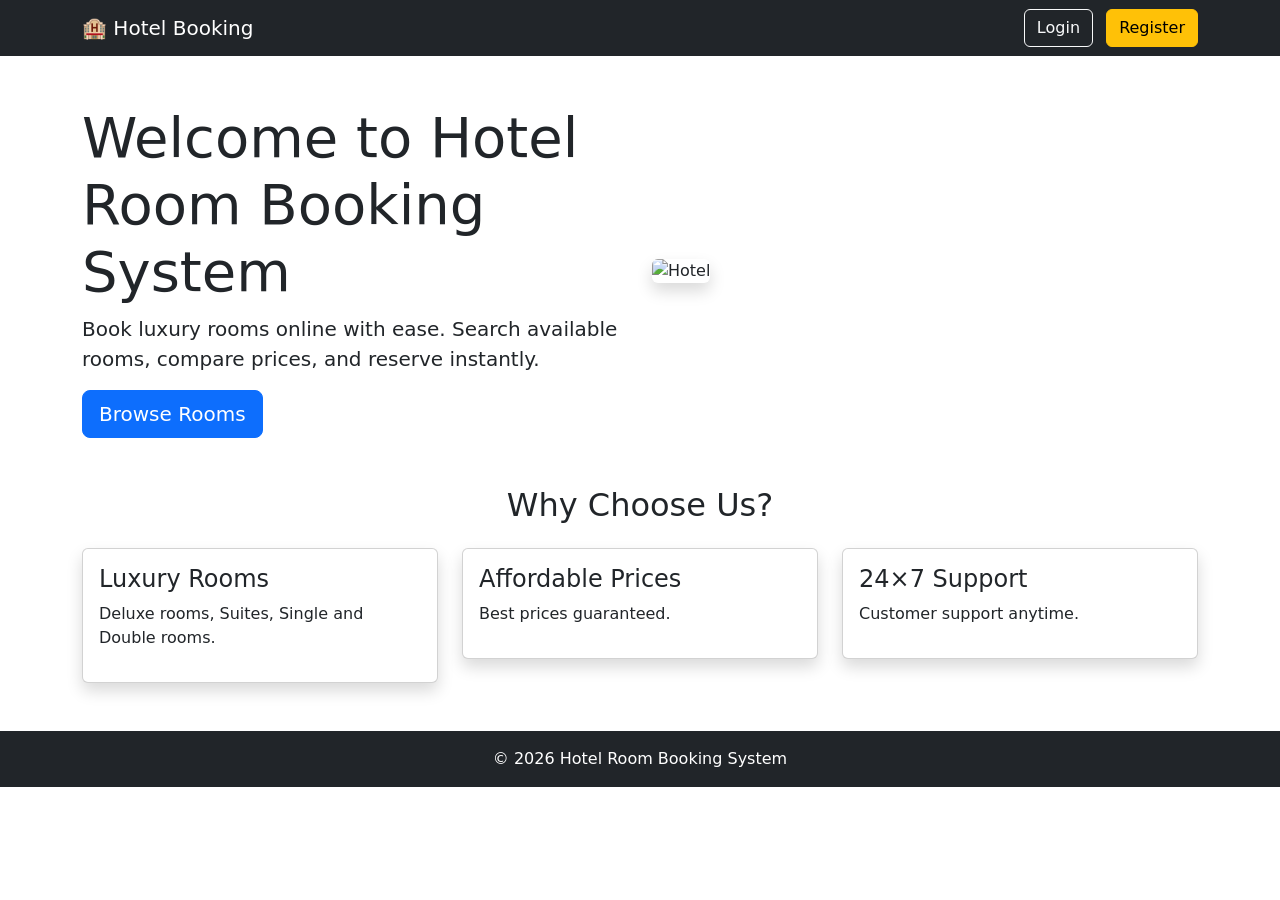
<file: target/classes/templates/index.html>
<!DOCTYPE html>
<html xmlns:th="http://www.thymeleaf.org">

<head>

    <meta charset="UTF-8">

    <meta name="viewport"
          content="width=device-width, initial-scale=1.0">

    <title>Hotel Room Booking</title>

    <link rel="stylesheet"
          th:href="@{/css/style.css}">

    <link href="https://cdn.jsdelivr.net/npm/bootstrap@5.3.3/dist/css/bootstrap.min.css"
          rel="stylesheet">

</head>

<body>

<nav class="navbar navbar-expand-lg navbar-dark bg-dark">

    <div class="container">

        <a class="navbar-brand"
           href="/">🏨 Hotel Booking</a>

        <div>

            <a href="/login"
               class="btn btn-outline-light me-2">
                Login
            </a>

            <a href="/register"
               class="btn btn-warning">
                Register
            </a>

        </div>

    </div>

</nav>

<section class="container mt-5">

    <div class="row align-items-center">

        <div class="col-md-6">

            <h1 class="display-4">

                Welcome to Hotel Room Booking System

            </h1>

            <p class="lead">

                Book luxury rooms online with ease.

                Search available rooms,

                compare prices,

                and reserve instantly.

            </p>

            <a href="/rooms"
               class="btn btn-primary btn-lg">

                Browse Rooms

            </a>

        </div>

        <div class="col-md-6">

            <img th:src="@{/images/hotel.jpg}"
               class="img-fluid rounded shadow"
                alt="Hotel">
        </div>

    </div>

</section>

<section class="container mt-5">

    <h2 class="text-center mb-4">

        Why Choose Us?

    </h2>

    <div class="row">

        <div class="col-md-4">

            <div class="card shadow">

                <div class="card-body">

                    <h4>Luxury Rooms</h4>

                    <p>

                        Deluxe rooms,

                        Suites,

                        Single and Double rooms.

                    </p>

                </div>

            </div>

        </div>

        <div class="col-md-4">

            <div class="card shadow">

                <div class="card-body">

                    <h4>Affordable Prices</h4>

                    <p>

                        Best prices guaranteed.

                    </p>

                </div>

            </div>

        </div>

        <div class="col-md-4">

            <div class="card shadow">

                <div class="card-body">

                    <h4>24×7 Support</h4>

                    <p>

                        Customer support anytime.

                    </p>

                </div>

            </div>

        </div>

    </div>

</section>

<footer class="bg-dark text-white text-center p-3 mt-5">

    © 2026 Hotel Room Booking System

</footer>

</body>

</html>
</file>
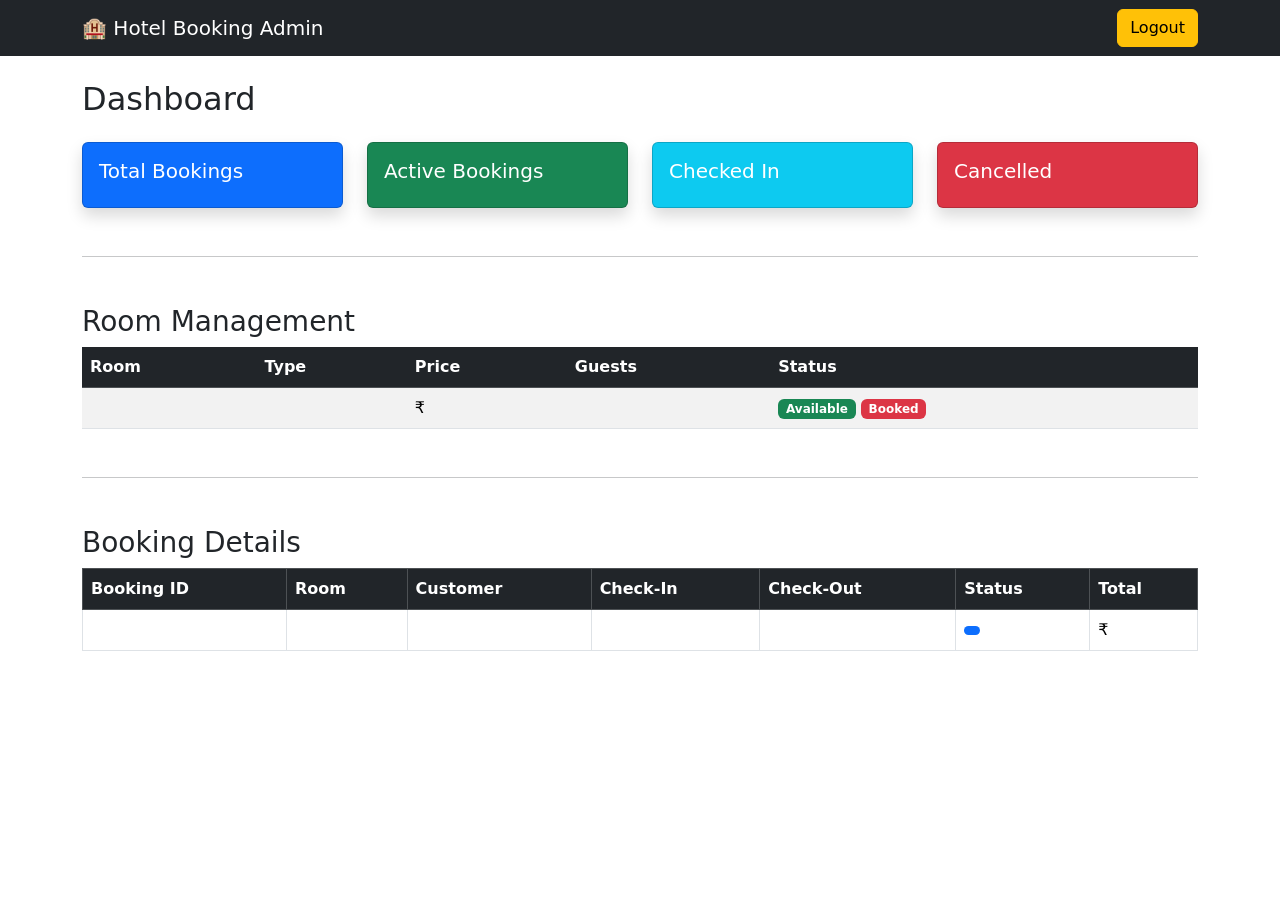
<file: target/classes/templates/admin-dashboard.html>
<!DOCTYPE html>
<html xmlns:th="http://www.thymeleaf.org">

<head>

    <meta charset="UTF-8">

    <meta name="viewport"
          content="width=device-width, initial-scale=1.0">

    <title>Admin Dashboard</title>

    <link href="https://cdn.jsdelivr.net/npm/bootstrap@5.3.3/dist/css/bootstrap.min.css"
          rel="stylesheet">

    <link rel="stylesheet"
          th:href="@{/css/admin.css}">

</head>

<body>

<nav class="navbar navbar-dark bg-dark">

    <div class="container">

        <a class="navbar-brand">

            🏨 Hotel Booking Admin

        </a>

        <a href="/"
           class="btn btn-warning">

            Logout

        </a>

    </div>

</nav>

<div class="container mt-4">

    <h2 class="mb-4">

        Dashboard

    </h2>

    <div class="row">

        <div class="col-md-3">

            <div class="card bg-primary text-white shadow">

                <div class="card-body">

                    <h5>Total Bookings</h5>

                    <h2 th:text="${totalBookings}"></h2>

                </div>

            </div>

        </div>

        <div class="col-md-3">

            <div class="card bg-success text-white shadow">

                <div class="card-body">

                    <h5>Active Bookings</h5>

                    <h2 th:text="${activeBookings}"></h2>

                </div>

            </div>

        </div>

        <div class="col-md-3">

            <div class="card bg-info text-white shadow">

                <div class="card-body">

                    <h5>Checked In</h5>

                    <h2 th:text="${checkedIn}"></h2>

                </div>

            </div>

        </div>

        <div class="col-md-3">

            <div class="card bg-danger text-white shadow">

                <div class="card-body">

                    <h5>Cancelled</h5>

                    <h2 th:text="${cancelled}"></h2>

                </div>

            </div>

        </div>

    </div>

    <hr class="my-5">

    <h3>

        Room Management

    </h3>

    <table class="table table-striped table-hover">

        <thead class="table-dark">

        <tr>

            <th>Room</th>

            <th>Type</th>

            <th>Price</th>

            <th>Guests</th>

            <th>Status</th>

        </tr>

        </thead>

        <tbody>

        <tr th:each="room : ${rooms}">

            <td th:text="${room.roomNumber}"></td>

            <td th:text="${room.roomType}"></td>

            <td>
                ₹<span th:text="${room.pricePerNight}"></span>
            </td>

            <td th:text="${room.maxGuests}"></td>

            <td>

                <span class="badge bg-success"
                      th:if="${room.available}">

                    Available

                </span>

                <span class="badge bg-danger"
                      th:unless="${room.available}">

                    Booked

                </span>

            </td>

        </tr>

        </tbody>

    </table>

    <hr class="my-5">

    <h3>

        Booking Details

    </h3>

    <table class="table table-bordered table-hover">

        <thead class="table-dark">

        <tr>

            <th>Booking ID</th>

            <th>Room</th>

            <th>Customer</th>

            <th>Check-In</th>

            <th>Check-Out</th>

            <th>Status</th>

            <th>Total</th>

        </tr>

        </thead>

        <tbody>

        <tr th:each="booking : ${bookings}">

            <td th:text="${booking.bookingId}"></td>

            <td th:text="${booking.room.roomNumber}"></td>

            <td th:text="${booking.user.fullName}"></td>

            <td th:text="${booking.checkInDate}"></td>

            <td th:text="${booking.checkOutDate}"></td>

            <td>

                <span class="badge bg-primary"
                      th:text="${booking.status}">
                </span>

            </td>

            <td>

                ₹<span th:text="${booking.totalAmount}"></span>

            </td>

        </tr>

        </tbody>

    </table>

</div>

</body>

</html>
</file>
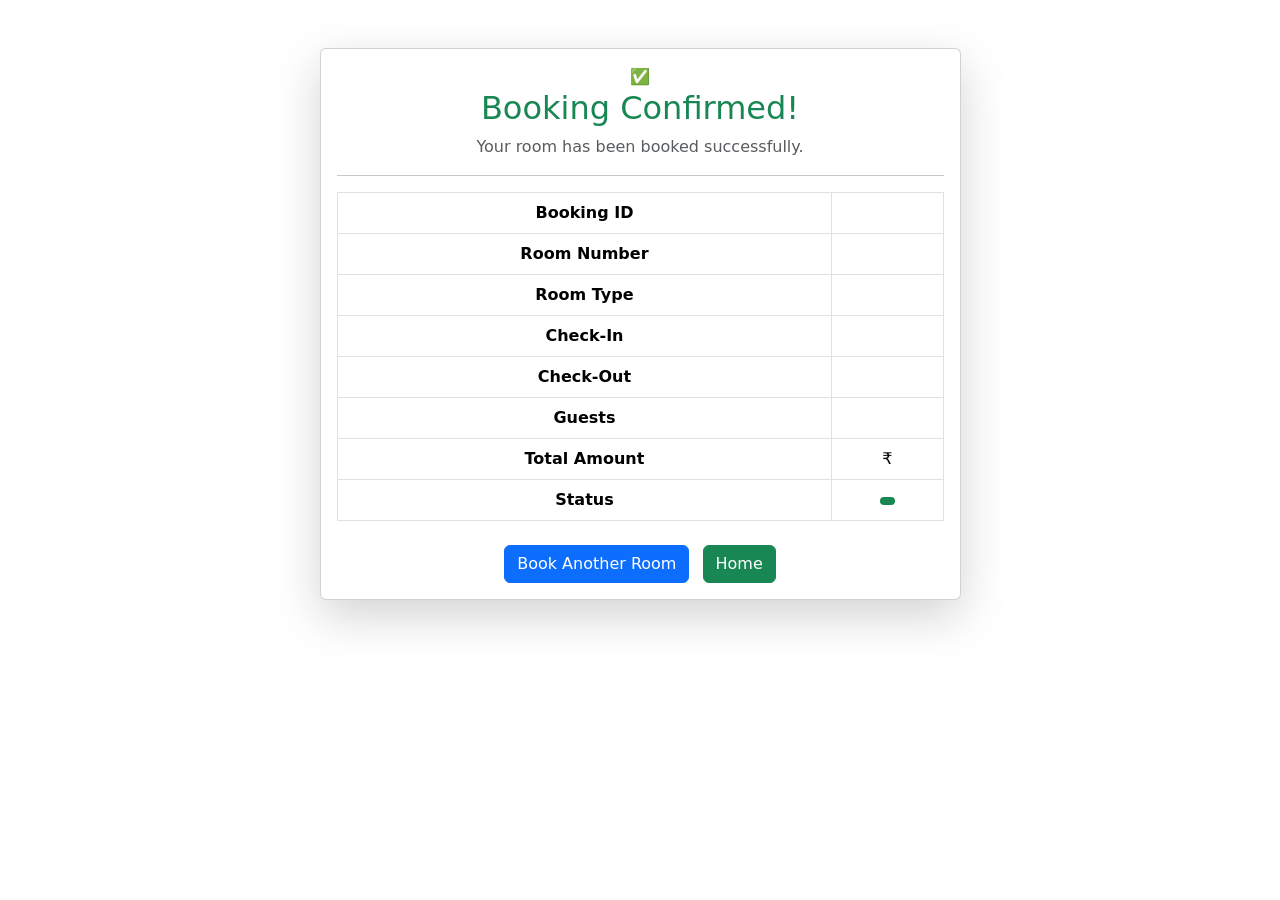
<file: target/classes/templates/booking-success.html>
<!DOCTYPE html>
<html xmlns:th="http://www.thymeleaf.org">

<head>

    <meta charset="UTF-8">

    <meta name="viewport"
          content="width=device-width, initial-scale=1.0">

    <title>Booking Successful</title>

    <link href="https://cdn.jsdelivr.net/npm/bootstrap@5.3.3/dist/css/bootstrap.min.css"
          rel="stylesheet">

    <link rel="stylesheet"
          th:href="@{/css/booking-success.css}">

</head>

<body>

<div class="container mt-5">

    <div class="row justify-content-center">

        <div class="col-md-7">

            <div class="card shadow-lg">

                <div class="card-body text-center">

                    <div class="success-icon">

                        ✅

                    </div>

                    <h2 class="text-success">

                        Booking Confirmed!

                    </h2>

                    <p class="text-muted">

                        Your room has been booked successfully.

                    </p>

                    <hr>

                    <table class="table table-bordered">

                        <tr>
                            <th>Booking ID</th>
                            <td th:text="${booking.bookingId}"></td>
                        </tr>

                        <tr>
                            <th>Room Number</th>
                            <td th:text="${booking.room.roomNumber}"></td>
                        </tr>

                        <tr>
                            <th>Room Type</th>
                            <td th:text="${booking.room.roomType}"></td>
                        </tr>

                        <tr>
                            <th>Check-In</th>
                            <td th:text="${booking.checkInDate}"></td>
                        </tr>

                        <tr>
                            <th>Check-Out</th>
                            <td th:text="${booking.checkOutDate}"></td>
                        </tr>

                        <tr>
                            <th>Guests</th>
                            <td th:text="${booking.guests}"></td>
                        </tr>

                        <tr>
                            <th>Total Amount</th>
                            <td>
                                ₹<span th:text="${booking.totalAmount}"></span>
                            </td>
                        </tr>

                        <tr>
                            <th>Status</th>
                            <td>
                                <span class="badge bg-success"
                                      th:text="${booking.status}">
                                </span>
                            </td>
                        </tr>

                    </table>

                    <div class="mt-4">

                        <a href="/rooms"
                           class="btn btn-primary me-2">

                            Book Another Room

                        </a>

                        <a href="/"
                           class="btn btn-success">

                            Home

                        </a>

                    </div>

                </div>

            </div>

        </div>

    </div>

</div>

</body>

</html>
</file>
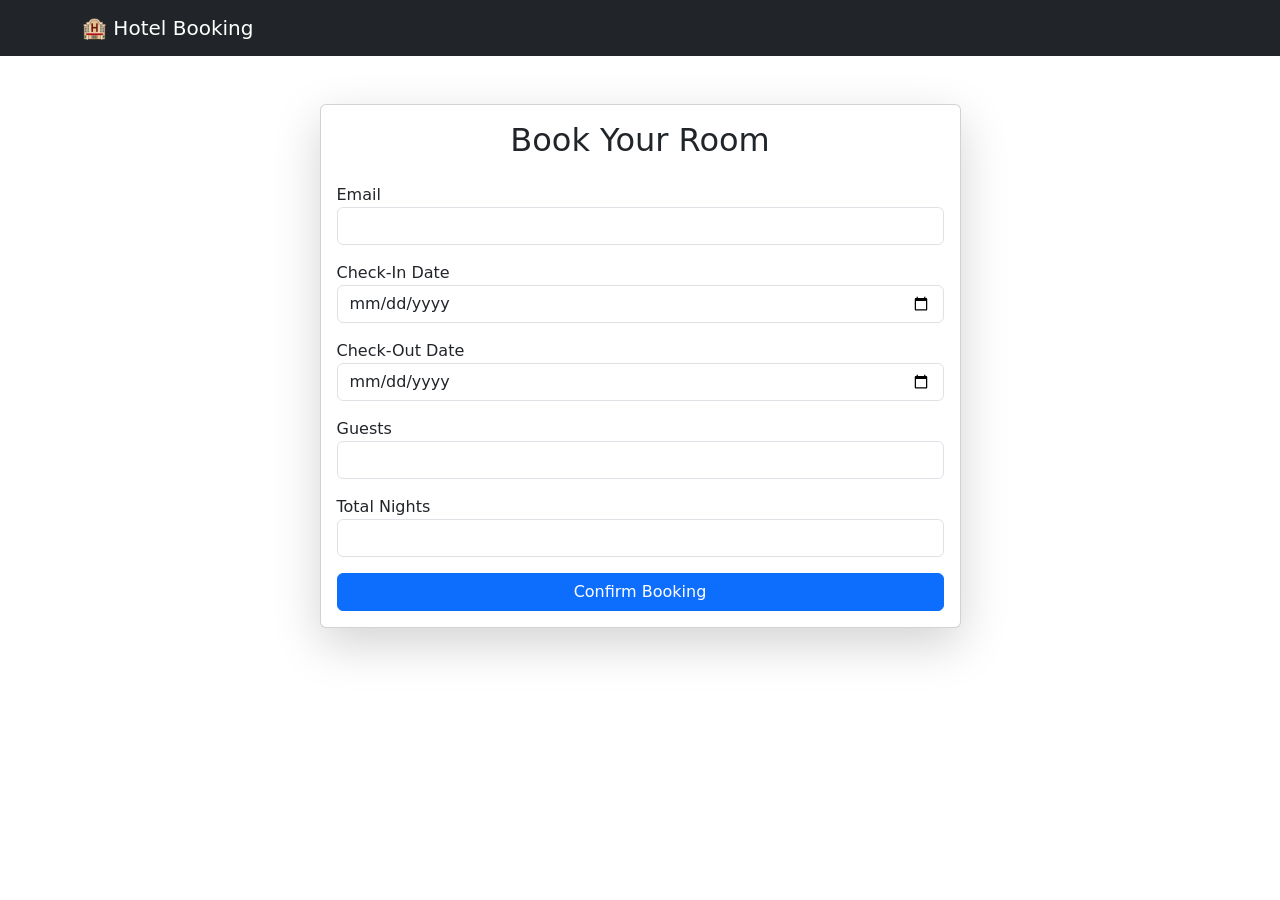
<file: target/classes/templates/booking.html>
<!DOCTYPE html>
<html xmlns:th="http://www.thymeleaf.org">

<head>

    <meta charset="UTF-8">

    <meta name="viewport"
          content="width=device-width, initial-scale=1.0">

    <title>Book Room</title>

    <link href="https://cdn.jsdelivr.net/npm/bootstrap@5.3.3/dist/css/bootstrap.min.css"
          rel="stylesheet">

    <link rel="stylesheet"
          th:href="@{/css/booking.css}">

</head>

<body>

<nav class="navbar navbar-dark bg-dark">

    <div class="container">

        <a class="navbar-brand"
           href="/">

            🏨 Hotel Booking

        </a>

    </div>

</nav>

<div class="container mt-5">

    <div class="row justify-content-center">

        <div class="col-md-7">

            <div class="card shadow-lg">

                <div class="card-body">

                    <h2 class="text-center mb-4">

                        Book Your Room

                    </h2>

                    <form action="/book"
                          method="post">

                        <input type="hidden"
                               name="roomId"
                               th:value="${param.roomId}">

                        <div class="mb-3">

                            <label>Email</label>

                            <input
                                type="email"
                                name="email"
                                class="form-control"
                                required>

                        </div>

                        <div class="mb-3">

                            <label>Check-In Date</label>

                            <input
                                type="date"
                                id="checkIn"
                                name="checkIn"
                                class="form-control"
                                required>

                        </div>

                        <div class="mb-3">

                            <label>Check-Out Date</label>

                            <input
                                type="date"
                                id="checkOut"
                                name="checkOut"
                                class="form-control"
                                required>

                        </div>

                        <div class="mb-3">

                            <label>Guests</label>

                            <input
                                type="number"
                                name="guests"
                                min="1"
                                class="form-control"
                                required>

                        </div>

                        <div class="mb-3">

                            <label>Total Nights</label>

                            <input
                                type="text"
                                id="nights"
                                class="form-control"
                                readonly>

                        </div>

                        <div class="text-danger text-center mb-3"
                             th:text="${error}">
                        </div>

                        <div class="d-grid">

                            <button
                                class="btn btn-primary">

                                Confirm Booking

                            </button>

                        </div>

                    </form>

                </div>

            </div>

        </div>

    </div>

</div>

<script>

const checkIn = document.getElementById("checkIn");
const checkOut = document.getElementById("checkOut");
const nights = document.getElementById("nights");

function calculateNights(){

    if(checkIn.value && checkOut.value){

        let inDate = new Date(checkIn.value);
        let outDate = new Date(checkOut.value);

        let diff =
        (outDate - inDate) /
        (1000*60*60*24);

        nights.value =
        diff > 0 ? diff + " Night(s)" : "";

    }

}

checkIn.addEventListener("change",calculateNights);
checkOut.addEventListener("change",calculateNights);

</script>

</body>

</html>
</file>
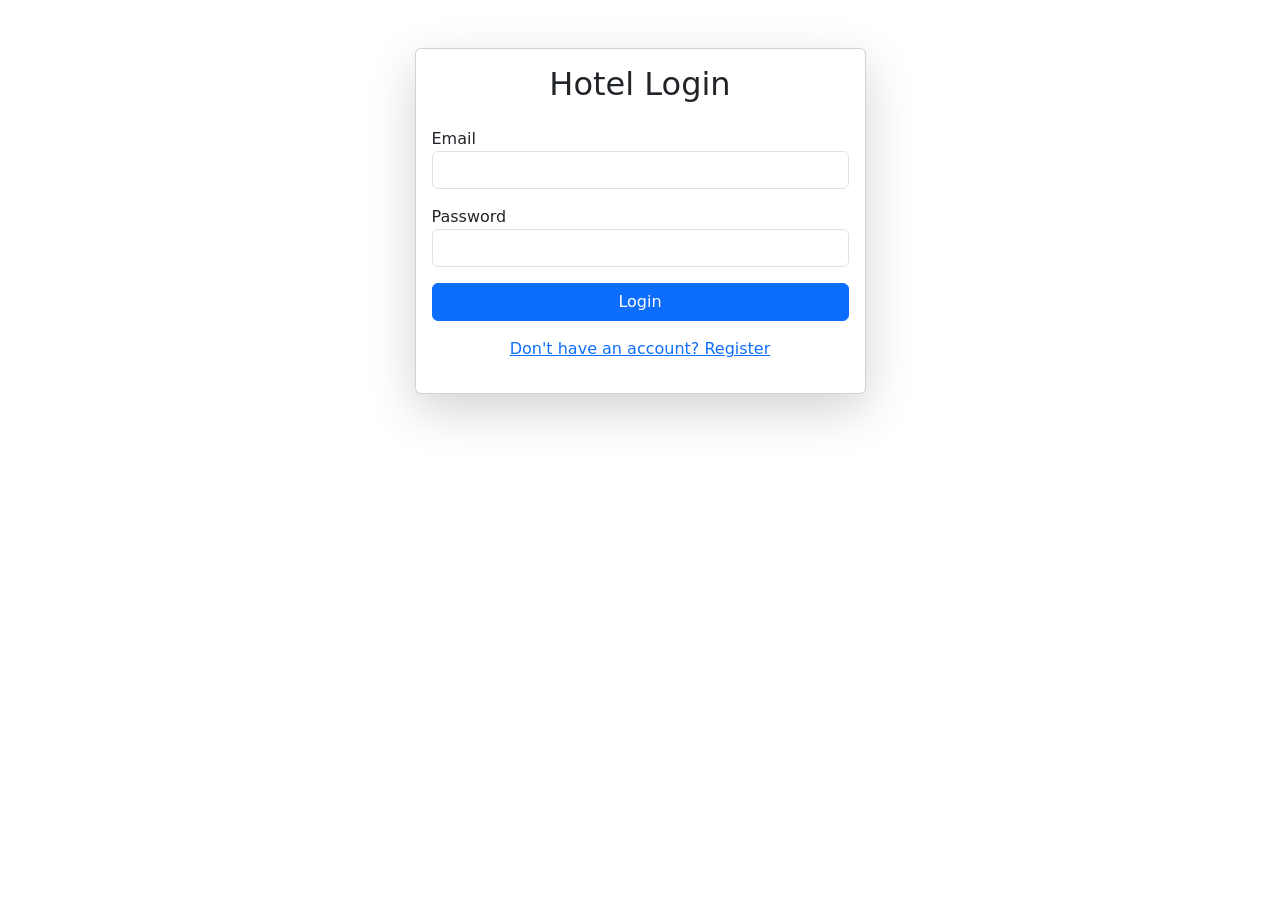
<file: target/classes/templates/login.html>
<!DOCTYPE html>
<html xmlns:th="http://www.thymeleaf.org">

<head>

    <meta charset="UTF-8">

    <meta name="viewport"
          content="width=device-width, initial-scale=1.0">

    <title>Login</title>

    <link rel="stylesheet"
          th:href="@{/css/login.css}">

    <link href="https://cdn.jsdelivr.net/npm/bootstrap@5.3.3/dist/css/bootstrap.min.css"
          rel="stylesheet">

</head>

<body>

<div class="container">

    <div class="row justify-content-center">

        <div class="col-md-5">

            <div class="card shadow-lg mt-5">

                <div class="card-body">

                    <h2 class="text-center mb-4">

                        Hotel Login

                    </h2>

                    <form action="/login"
                          method="post">

                        <div class="mb-3">

                            <label>Email</label>

                            <input
                                    type="email"
                                    name="email"
                                    class="form-control"
                                    required>

                        </div>

                        <div class="mb-3">

                            <label>Password</label>

                            <input
                                    type="password"
                                    name="password"
                                    class="form-control"
                                    required>

                        </div>

                        <div class="d-grid">

                            <button
                                    class="btn btn-primary">

                                Login

                            </button>

                        </div>

                    </form>

                    <div class="text-center mt-3">

                        <a href="/register">

                            Don't have an account?

                            Register

                        </a>

                    </div>

                    <div class="text-danger text-center mt-3"
                         th:text="${error}">

                    </div>

                    <div class="text-success text-center mt-3"
                         th:text="${success}">

                    </div>

                </div>

            </div>

        </div>

    </div>

</div>

</body>

</html>
</file>
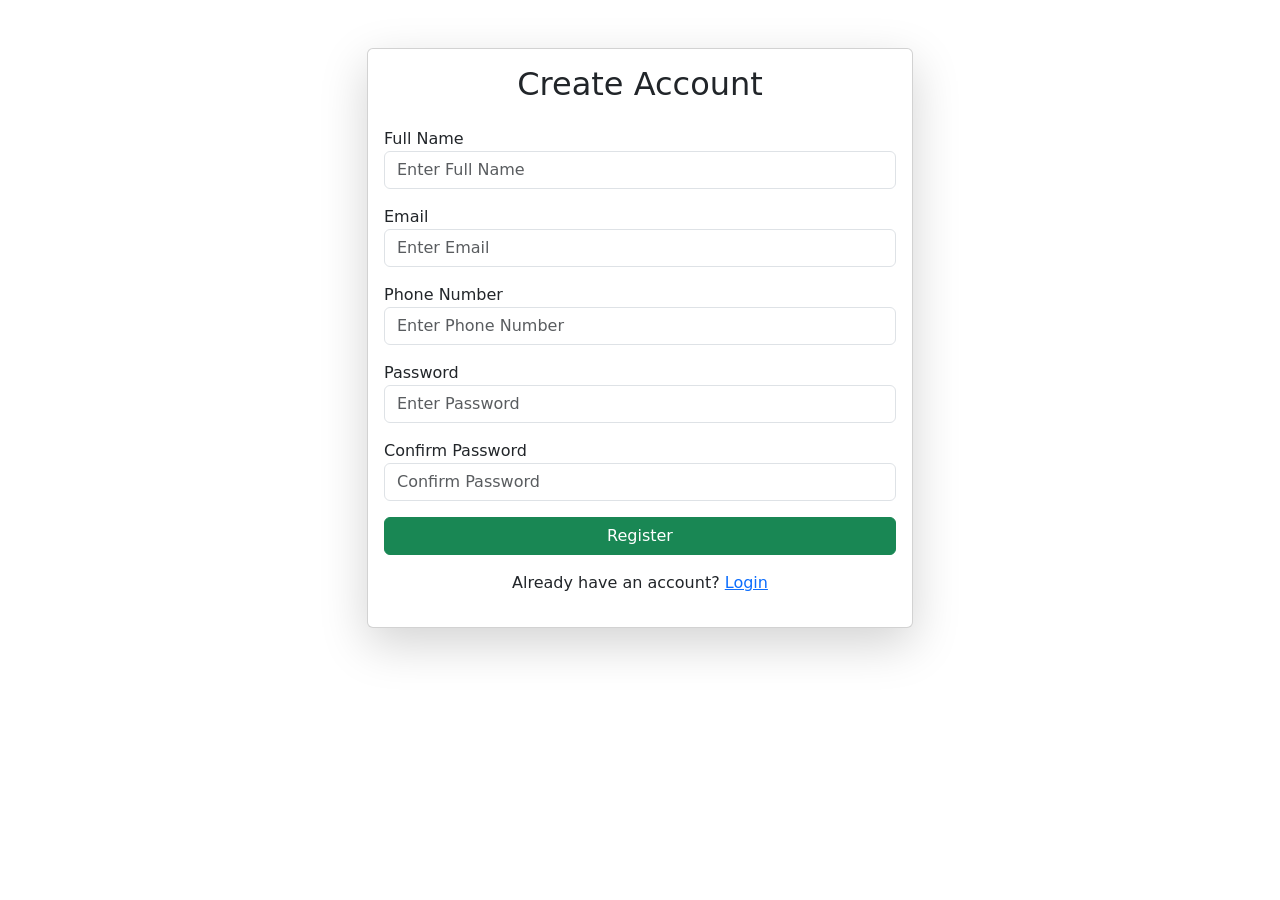
<file: target/classes/templates/register.html>
<!DOCTYPE html>
<html xmlns:th="http://www.thymeleaf.org">

<head>

    <meta charset="UTF-8">

    <meta name="viewport"
          content="width=device-width, initial-scale=1.0">

    <title>Register</title>

    <link href="https://cdn.jsdelivr.net/npm/bootstrap@5.3.3/dist/css/bootstrap.min.css"
          rel="stylesheet">

    <link rel="stylesheet"
          th:href="@{/css/register.css}">

</head>

<body>

<div class="container">

    <div class="row justify-content-center">

        <div class="col-md-6">

            <div class="card shadow-lg mt-5">

                <div class="card-body">

                    <h2 class="text-center mb-4">

                        Create Account

                    </h2>

                    <form action="/register"
                          method="post">

                        <div class="mb-3">

                            <label>Full Name</label>

                            <input
                                    type="text"
                                    name="fullName"
                                    class="form-control"
                                    placeholder="Enter Full Name"
                                    required>

                        </div>

                        <div class="mb-3">

                            <label>Email</label>

                            <input
                                    type="email"
                                    name="email"
                                    class="form-control"
                                    placeholder="Enter Email"
                                    required>

                        </div>

                        <div class="mb-3">

                            <label>Phone Number</label>

                            <input
                                    type="text"
                                    name="phone"
                                    class="form-control"
                                    placeholder="Enter Phone Number"
                                    required>

                        </div>

                        <div class="mb-3">

                            <label>Password</label>

                            <input
                                    type="password"
                                    name="password"
                                    class="form-control"
                                    placeholder="Enter Password"
                                    required>

                        </div>

                        <div class="mb-3">

                            <label>Confirm Password</label>

                            <input
                                    type="password"
                                    id="confirmPassword"
                                    class="form-control"
                                    placeholder="Confirm Password"
                                    required>

                        </div>

                        <div class="d-grid">

                            <button
                                    type="submit"
                                    class="btn btn-success">

                                Register

                            </button>

                        </div>

                    </form>

                    <div class="text-center mt-3">

                        Already have an account?

                        <a href="/login">

                            Login

                        </a>

                    </div>

                    <div class="text-danger text-center mt-3"
                         th:text="${error}">
                    </div>

                </div>

            </div>

        </div>

    </div>

</div>

<script>

const form = document.querySelector("form");

form.addEventListener("submit", function(e){

    const password =
    document.querySelector("[name=password]").value;

    const confirm =
    document.getElementById("confirmPassword").value;

    if(password !== confirm){

        alert("Passwords do not match.");

        e.preventDefault();

    }

});

</script>

</body>

</html>
</file>
